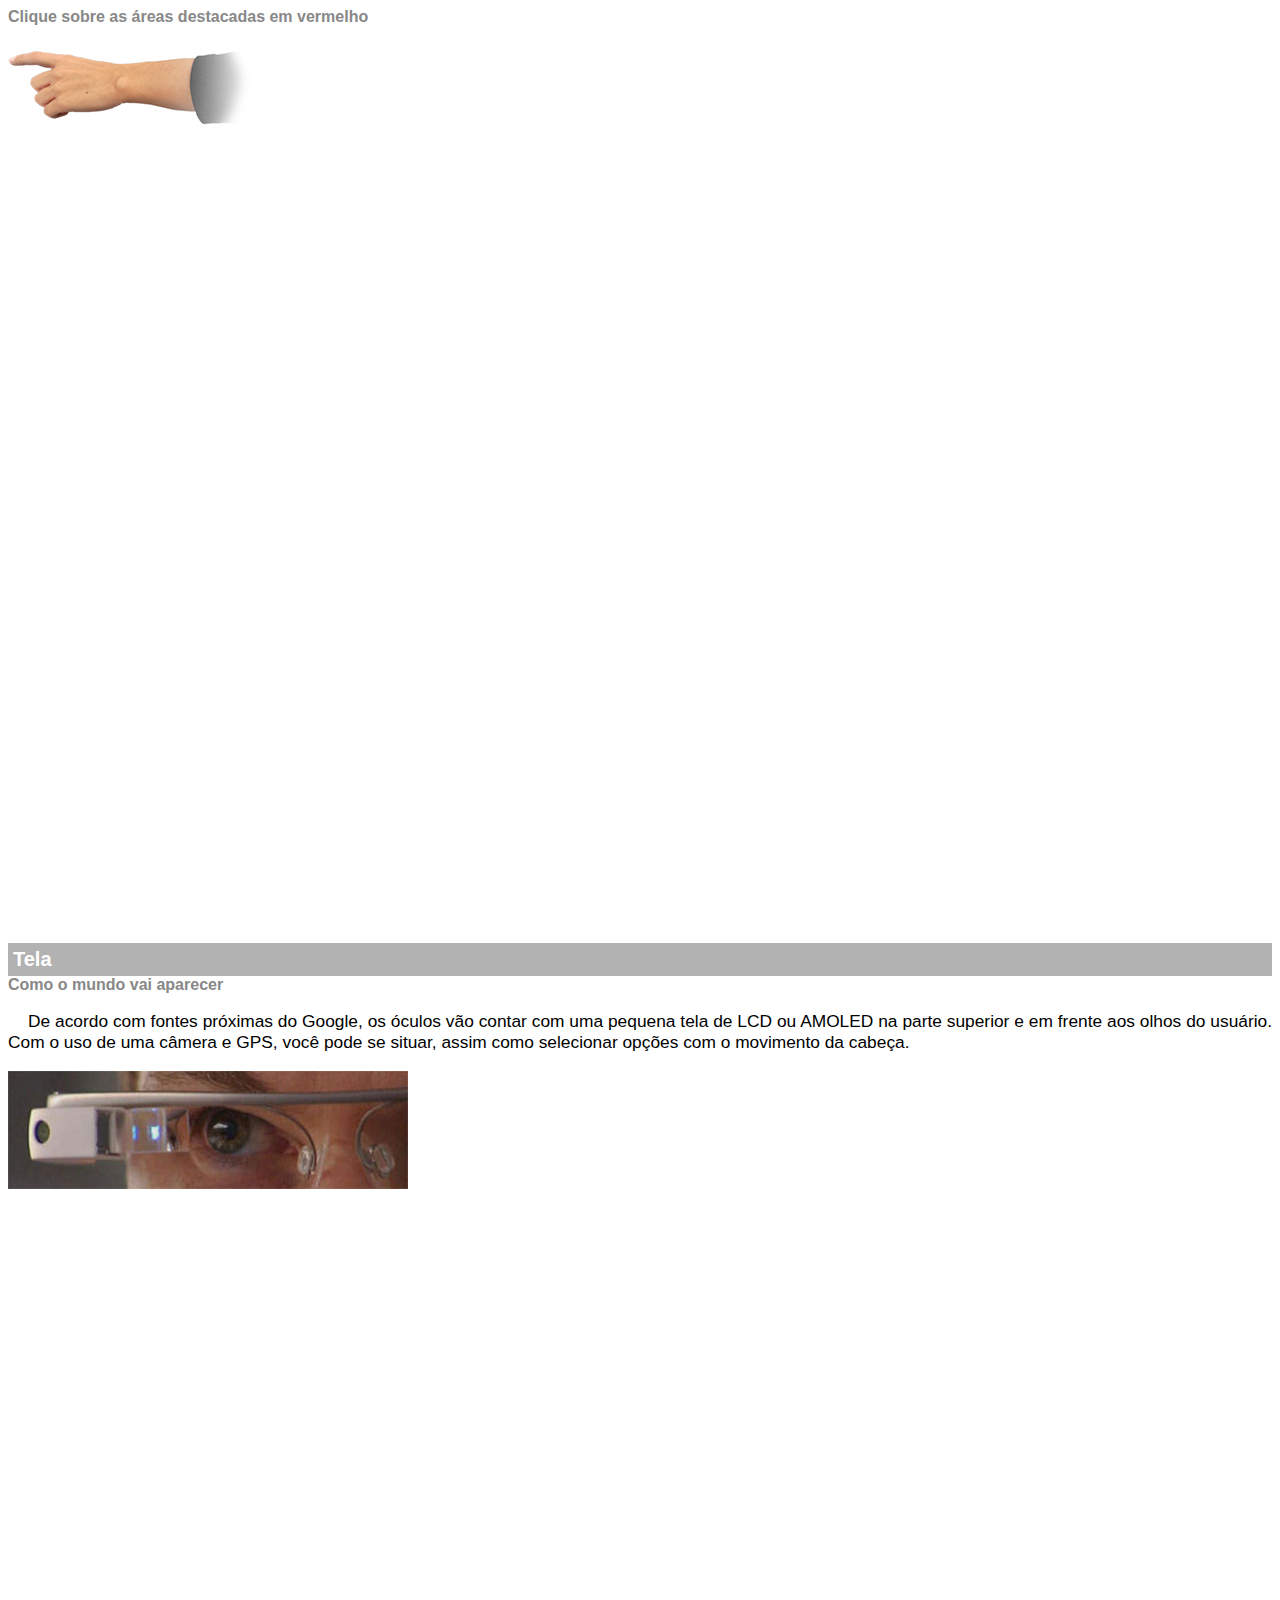
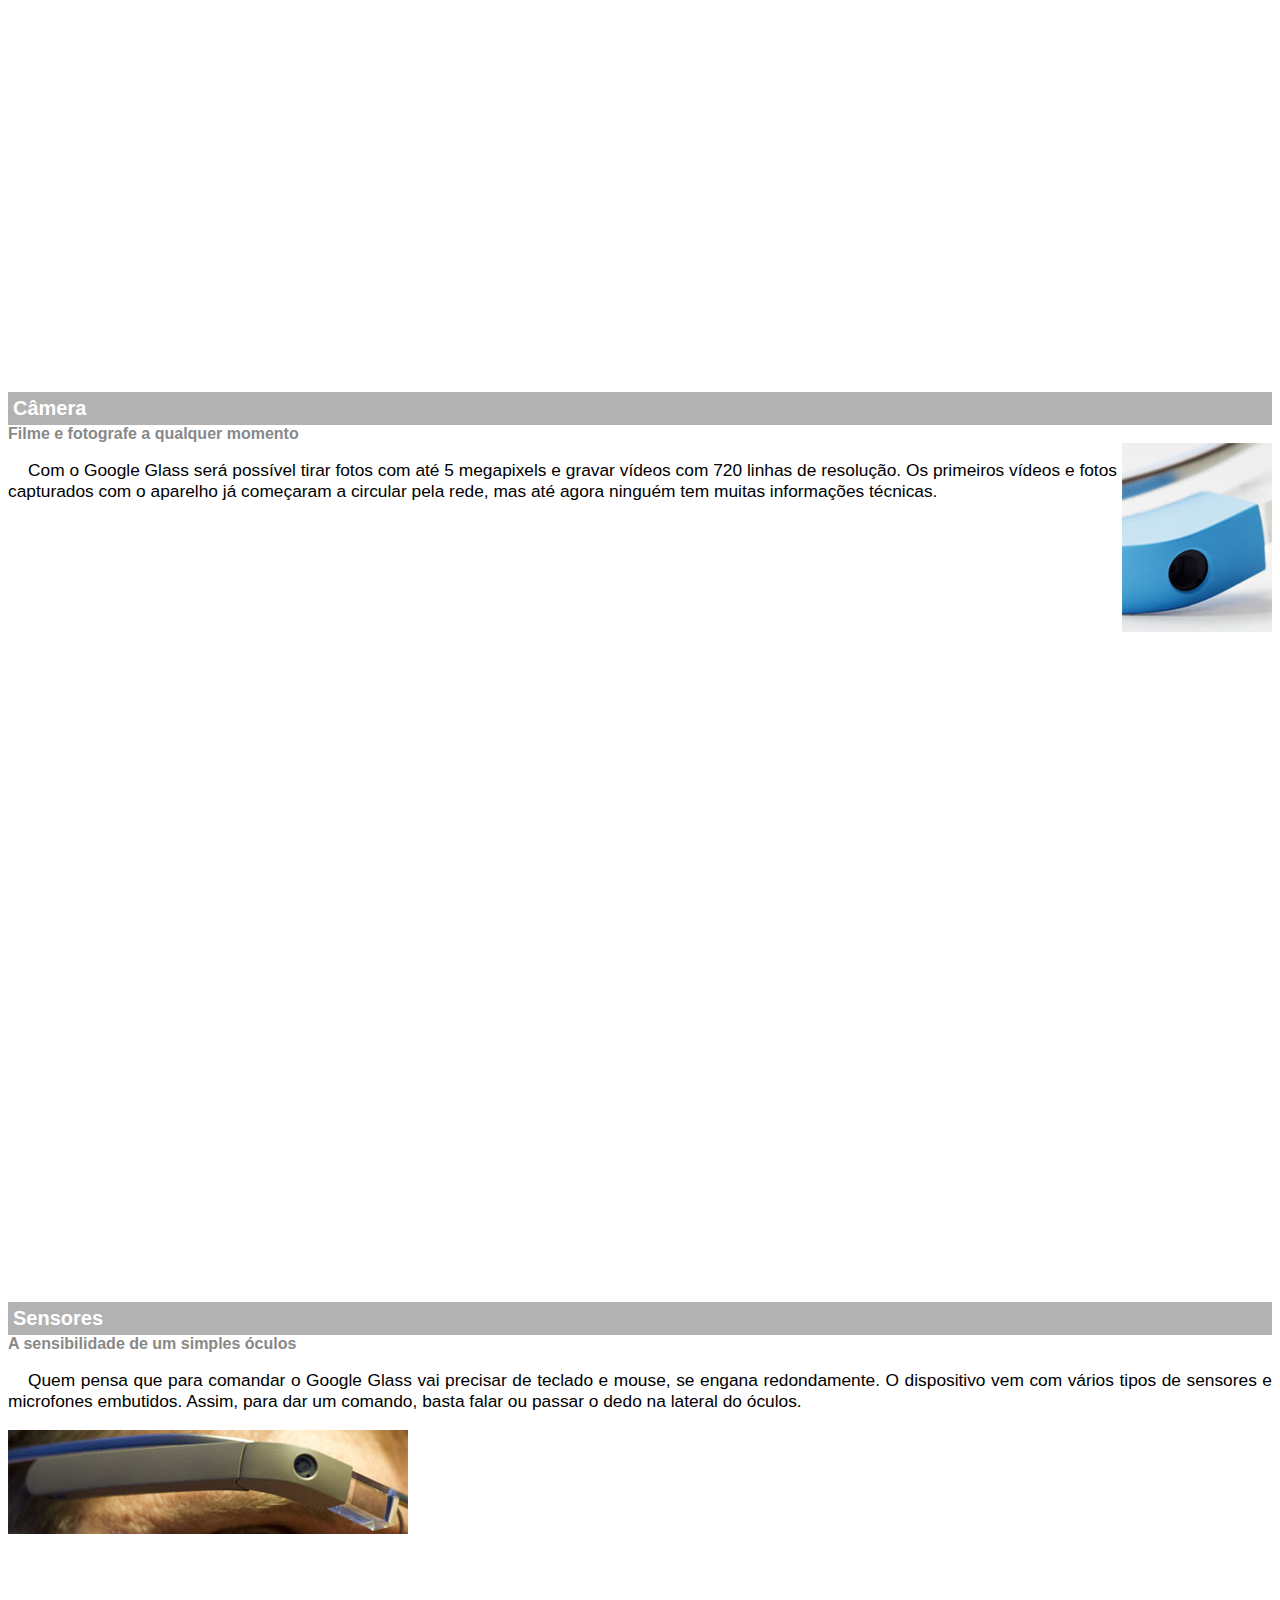
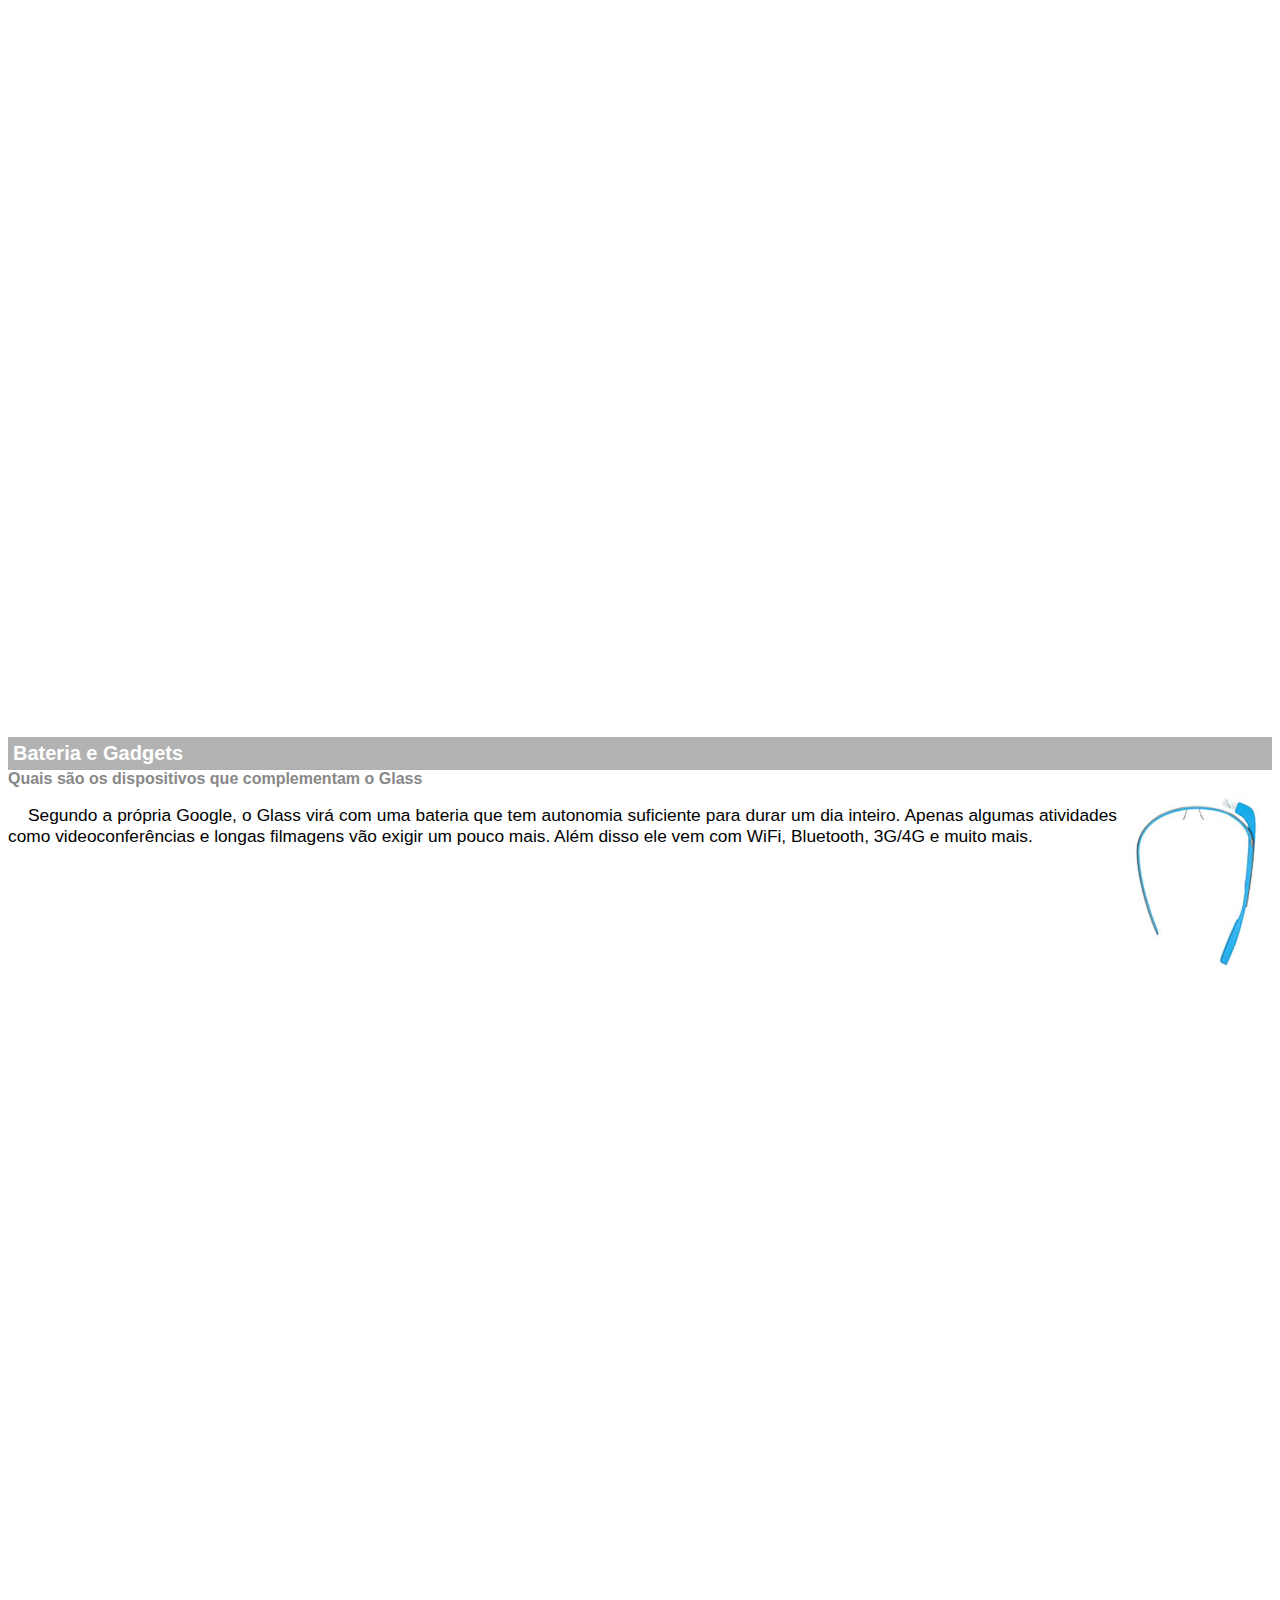
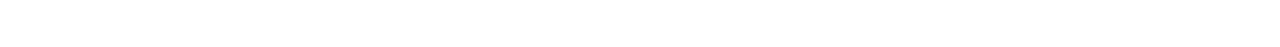
<file: google-glass.html>
<!DOCTYPE html>
<html lang="pt-br">
<head>
    <meta charset="UTF-8">
    <meta http-equiv="X-UA-Compatible" content="IE=edge">
    <meta name="viewport" content="width=device-width, initial-scale=1.0">
    <title>Informações sobre Goole Glass</title>
    <style>
        body {
            font-family: Arial, Helvetica, sans-serif;
            font-size: 10pt;
        
        }
        
        p {
            text-align: justify;
            text-indent: 20px;
            font-size: 13pt;
        }
        article h1{
            font-size: 15pt;
            color: #ffffff;
            background-color:rgba(0, 0, 0, 0.3) ;
            padding: 5px;
            margin: 0px;
        }
        article h2 {
            font-size: 12pt;
            color: #888888;
            margin: 0px;
        }
        article {
            margin-bottom: 800px;
        }
        img.img-dir {
            display: block;
            float: right;
            margin-left: 5px;
        }
        

    </style>
</head>
<body>
    


<article id ="topo">
    <header><h2>Clique sobre as áreas destacadas em vermelho</h2>
</header>
    <img src="_imagens/mao.png" alt="Mão apontando para esquerda">
</article>

<article id="tela">
     <header>
    <h1>Tela</h1>
    <h2>Como o mundo vai aparecer</h2>
</header>
<p>De acordo com fontes próximas do Google, os óculos vão contar com uma pequena tela de LCD ou AMOLED na parte superior e em frente aos olhos do usuário. Com o uso de uma câmera e GPS, você pode se situar, assim como selecionar opções com o movimento da cabeça.</p>
<img src="_imagens/det-tela.jpg" alt="Tela do Google glass"></article>

<article id="camera">
    <header>
    <h1>Câmera</h1>
    <h2>Filme e fotografe a qualquer momento</h2>
</header>
<img src="_imagens/det-camera.jpg" class="img-dir"alt="Câmera do Google glass">
<p>Com o Google Glass será possível tirar fotos com até 5 megapixels e gravar vídeos com 720 linhas de resolução. Os primeiros vídeos e fotos capturados com o aparelho já começaram a circular pela rede, mas até agora ninguém tem muitas informações técnicas.</p></article>

<article id ="sensores">
    <header>
        <h1>Sensores</h1>
        <h2>A sensibilidade de um simples óculos</h2>
    </header>
<p>Quem pensa que para comandar o Google Glass vai precisar de teclado e mouse, se engana redondamente. O dispositivo vem com vários tipos de sensores e microfones embutidos. Assim, para dar um comando, basta falar ou passar o dedo na lateral do óculos.</p><img src="_imagens/det-touch.jpg" alt="Sensores do Google glass">
</article>
<article id ="bateria">
    <header>
        <h1>Bateria e Gadgets</h1>
        <h2>Quais são os dispositivos que complementam o Glass</h2>
    </header>
<img src="_imagens/det-bateria.jpg" class = "img-dir"alt="Bateria e Gadgets do Google glass">
<p>Segundo a própria Google, o Glass virá com uma bateria que tem autonomia suficiente para durar um dia inteiro. Apenas algumas atividades como videoconferências e longas filmagens vão exigir um pouco mais. Além disso ele vem com WiFi, Bluetooth, 3G/4G e muito mais.</p></article>
</body>
</html>
</file>
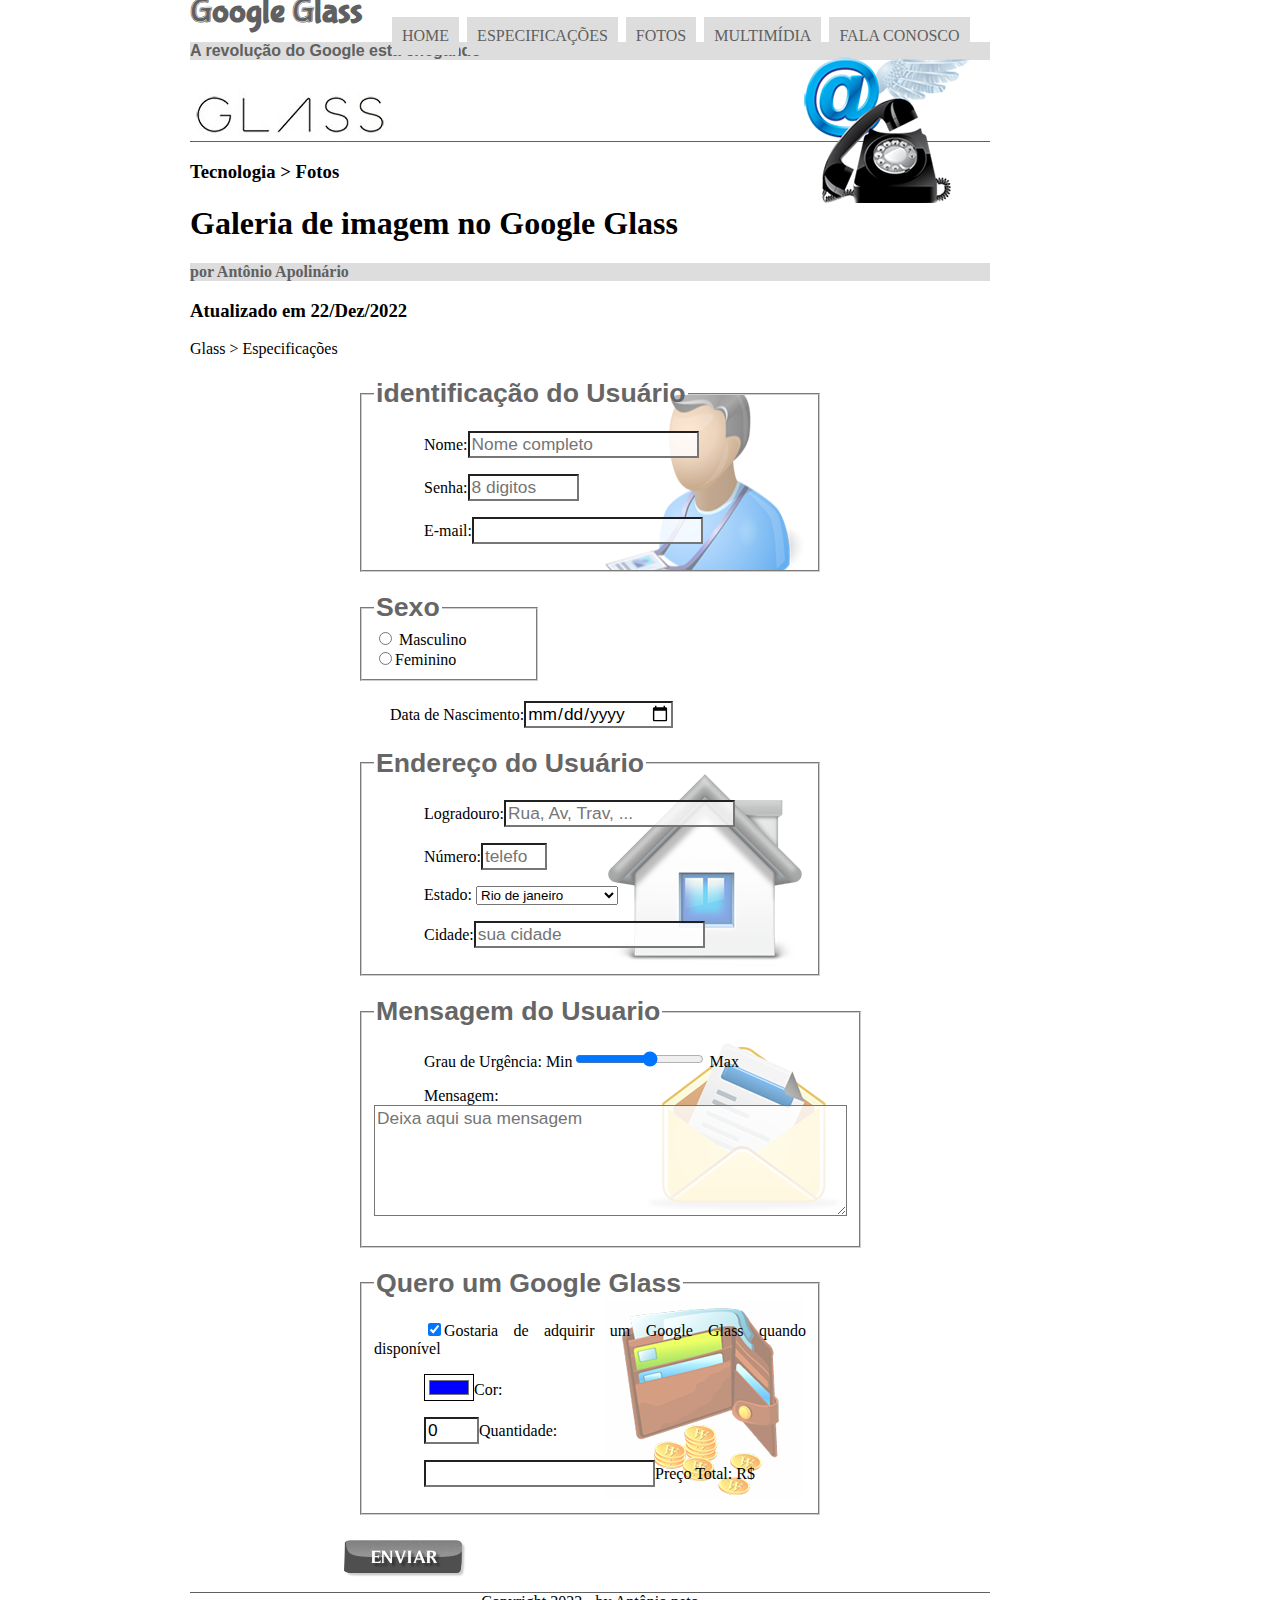
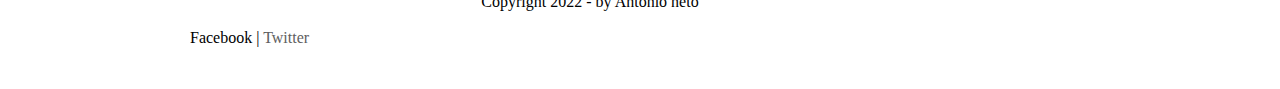
<file: html/fale-conosco.html>
<!DOCTYPE html>
<html lang="pt-br">
<head>
	<meta charset="utf-8">
	<title>Tudo sobre o google glass</title>
	<meta name="viewport" content="width=device-width, initial-scale=1">
	<title></title>
	<link rel="stylesheet" href="../css/form.css"/>
	<style>
		@font-face {	
			font-family: 'FonteLogo';
	        src: url("../fonts/bubblegum-sans-regular.otf");
}
		body { 
	
		background-color: #ffffff;
		color: rgba(0, 0, 0, 1.0);
	


	} 
	div#interface  {
				width: 900px;
				background-color: rgb(255, 255, 255);
				margin: -50px auto 0px auto ;
				box-shadow: 0px 0px 10px rgba(0, 0, 0, 0.5);
				padding: 10px ;

	}
	p {
		text-align: justify;
		text-indent: 50px;
	} 
	 a {
		color:#606060;
		text-decoration: none;
	 }
	 a:hover {
		text-decoration: underline;
	 }
		header#cabecalho img#icone {
		position: absolute;
		top: 50px;
		left: 800px;
	}

	header#cabecalho {
				border-bottom: 1px #606060 solid;
				height: 150px;
				background: url("../imagens/glass-logo-peq.jpg") no-repeat 0px 100px;
			}
		header#cabecalho h1 {
			font-family: 'FonteLogo', sans-serif;
			font-size: 35px;
			color: #606060;
			text-shadow: 10pt;
			padding: 0px;
			margin-bottom: 0px;
		}
		header#cabecalho h2 {
			font-family: 'Roboto', sans-serif;
			font-size: 25px;
			color: #888888;
			text-shadow: 15pt;
			padding: 0px;
			padding-top: 0px;
			

		}
	
	/*Formatação menu */
	nav#menu {
		display: block;
	}
	nav#menu ul{
		list-style: none;
		text-transform: uppercase;
		position: absolute;
		left: 350px;
		top: -1px;
		

	} 
	nav#menu li { 
			padding: 10px;
			display: inline-block; 
			background-color: #dddddd;	
			margin: 2px;

	} 
	nav#menu li:hover  {
		background-color: #606060;
		transition:  background-color 5s;

	}
	 nav#menu h1 {
		 display: none;

	 }

	 nav#menu a:hover {

		 color: #ffffff;
		 text-decoration:underline   ;
	 }
	 article#noticiaprincipal h2 {
		font-size: 12pt;
		color: #606060;
		background-color: #dddddd;
		padding: 5px 0px 5x 10px;
		margin: 10px 0px 10px 0px;
	 }
	
	 section#corpo {
		 display: block;
		 width:800px;
		 float: left;	 
		 padding-right: 15px;

	 }

	 aside#lateral {
		 display: block;
		 width:350px ;
		 float: right;
		margin-top: 170px;
		padding: 10px;
		background-color: #dddddd;
		box-shadow: 2px 2px 2px rgba(0, 0, 0, 0.5);
		padding: 10px;
		

	  }
	  aside#lateral h1{
		font-family: 'FonteLogo';
		font-size: 20pt;
		color: #606060;
		

	  }  
	  aside#lateral h2{
		font-size: 13pt;
		font-family: 'FonteLogo', sans-serif;
		background-color: #606060;
		color: #ffffff;
		padding: 10px;

	  }


	 footer#rodape {
		 clear: both;
		 border-top: 1px solid #606060;
		 text-align: center;

	 }

	</style>
<script language="javascript" src="../javascript/funcoes.js"></script>
<script>
    function calc_Total(){
        var qtd = parseInt(document.getElementById('cQtd').value)
        tot = qtd*1500;
        document.getElementById('cTot').value = tot;
    }
</script>
</head>

<body>

<div id="interface">
	
	<section  id="corpo">
	<article id ="noticiaprincipal">
	<header id="cabecalho">
	<hgroup>
	<h1>Google Glass</h1>
	<h2>A revolução do Google está chegando</h2>
	</hgroup>
	
	<img id="icone" src="../imagens/contato.png">


	<nav id="menu" >
		<ul type= "disk">
		<li onmouseover="mudaFoto('../imagens/home.png')" onmouseout="mudaFoto('../imagens/especificacoes.png')"><a href="../index.html" target="_blank">Home</a></li>
		 <li onmouseover="mudaFoto('../imagens/especificacoes.png')" onmouseout="mudaFoto('../imagens/especificacoes.png')"><a href="./specs.html" target="_blank">Especificações</a></li>
		<li onmouseover="mudaFoto('../imagens/fotos.png')" onmouseout="mudaFoto('../imagens/especificacoes.png')"><a  href="./fotos.html" target="_blank">Fotos</a></li>
		 <li onmouseover="mudaFoto('../imagens/multimidia.png')" onmouseout="mudaFoto('../imagens/especificacoes.png')"><a href="./multimidia.html" target="_blank">Multimídia</a></li>
		<li onmouseover="mudaFoto('../imagens/contato.png')" onmouseout="mudaFoto('../imagens/especificacoes.png')"><a href="./fale-conosco.html">Fala conosco</a></li>
	</ul>
	</nav>
	
	</header>

<section id="corpo-full">
	<hgroup> 
		<h3>Tecnologia > Fotos</h3>
		<h1>Galeria de imagem no Google Glass</h1>
		<h2>por Antônio Apolinário</h2>
		<h3>Atualizado em 22/Dez/2022</h3>
		</hgroup> Glass > Especificações

<form method="post" id="fContato" action="mailto:contatoApolinário@gmail.com" oninput="calc_Total();">
    <fieldset id="usuario"><legend>identificação do Usuário</legend>
    <p><label for="cNome">Nome:</label><input type="text" name="tNome" id="cNome" size="20" maxlength="30" placeholder="Nome completo"></p>
    <p><label for="cSenha">Senha:</label><input type="password" name="tSenha" id="cSenha" size="8" maxlength="8" placeholder="8 digitos"></input></p>
    <p><label for="cEmail">E-mail:</label><input type="email" name="tEmail" id="cEmail" s></p>
</fieldset>

<fieldset id="sexo"><legend>Sexo</legend>
     
        <input type="radio" name="tSexo" id="cMasc"> <label for="cMasc">Masculino</label><br>
        <input type="radio" name="tSexo" id="cFem"><label for="cFem">Feminino </label> 
    </fieldset>
        <p><label for="cData">Data de Nascimento:</label><input type="date" name="tData" id="cData"></p>
  

</fieldset>

<fieldset id="endereço"><legend>Endereço do Usuário</legend>
    <p><label for="cLogradouro">Logradouro:</label><input type="text " name="tLogradouro" id="cLogradouro" placeholder="Rua, Av, Trav, ..."></p>
    <p><label for="cNumero">Número:</label><input type="number" name="tNumero" id="cNumero" size="10000000" min="0" max="11" placeholder="telefone"></p>
    <p><label for="cEstado">Estado:</label>
        <select name="Todos os objetos" id="cEstado">
            <optgroup label="Região sudeste">
                <option value="RJ">Rio de janeiro</option>
                <option value="SP">São paulo</option>
                <option value="MG">minas gerais</option>
            </optgroup>
            
            <optgroup label="Região sul">
                <option value="RS">Rio grande do sul</option>
                <option value="PR">Paraná</option>
                <option value="SC">Santa catarina</option>
            </optgroup>
        </select></p>
    <p><label for="cCidade">Cidade:</label><input type="text" name="tCidade" id="cCidade" placeholder="sua cidade">
        <datalist id="cidades">
            <option value="Rio de janeiro"></option>
            <option value="Nova iguaçu"></option>
            <option value="Belford roxo"></option>
            <


    </datalist></p>
</fieldset>

<fieldset id="mensagem"><legend >Mensagem do Usuario</legend>
    <p><label for="cUrg">Grau de Urgência: </label>  Min<input type="range" name="tUrg" id="cUrg" min="0" max="10" step="2">  Max</p>
    <p><label for="cMsg">Mensagem:</label><textarea name="tMsg" id="cMsg" cols="45" rows="5" placeholder="Deixa aqui sua mensagem"></textarea> </p>

</fieldset>

<fieldset id="pedido"><legend id="adquirir">Quero um Google Glass</legend>
    <p><input type="checkbox" name="tPed" id="cPed" checked><label for="cPed">Gostaria de adquirir um Google Glass quando disponível</label></p>
    <p><input type="color" name="tCor" id="cCor" value="#0000FF"><label for="cCor">Cor:</label></p>
    <p><input type="number" name="tQtd" id="cQtd" min="0" max="5" value="0" ><label for="cQtd">Quantidade:</label></p>
    <p><input type="text" name="tTot" id="cTot" readonly><label for="cPreço" >Preço Total: R$</label></p>

</fieldset>
<input type="image" src="../imagens/botao-enviar.png">
</form>






<footer id="rodape">
Copyright 2022 - by Antônio neto
</footer><br/>
 Facebook | <a href ="https://www.youtube.com/watch?v=dQw4w9WgXcQ" target="_blank">Twitter</a>
</footer>
</div>	
</body>
</html>
</file>
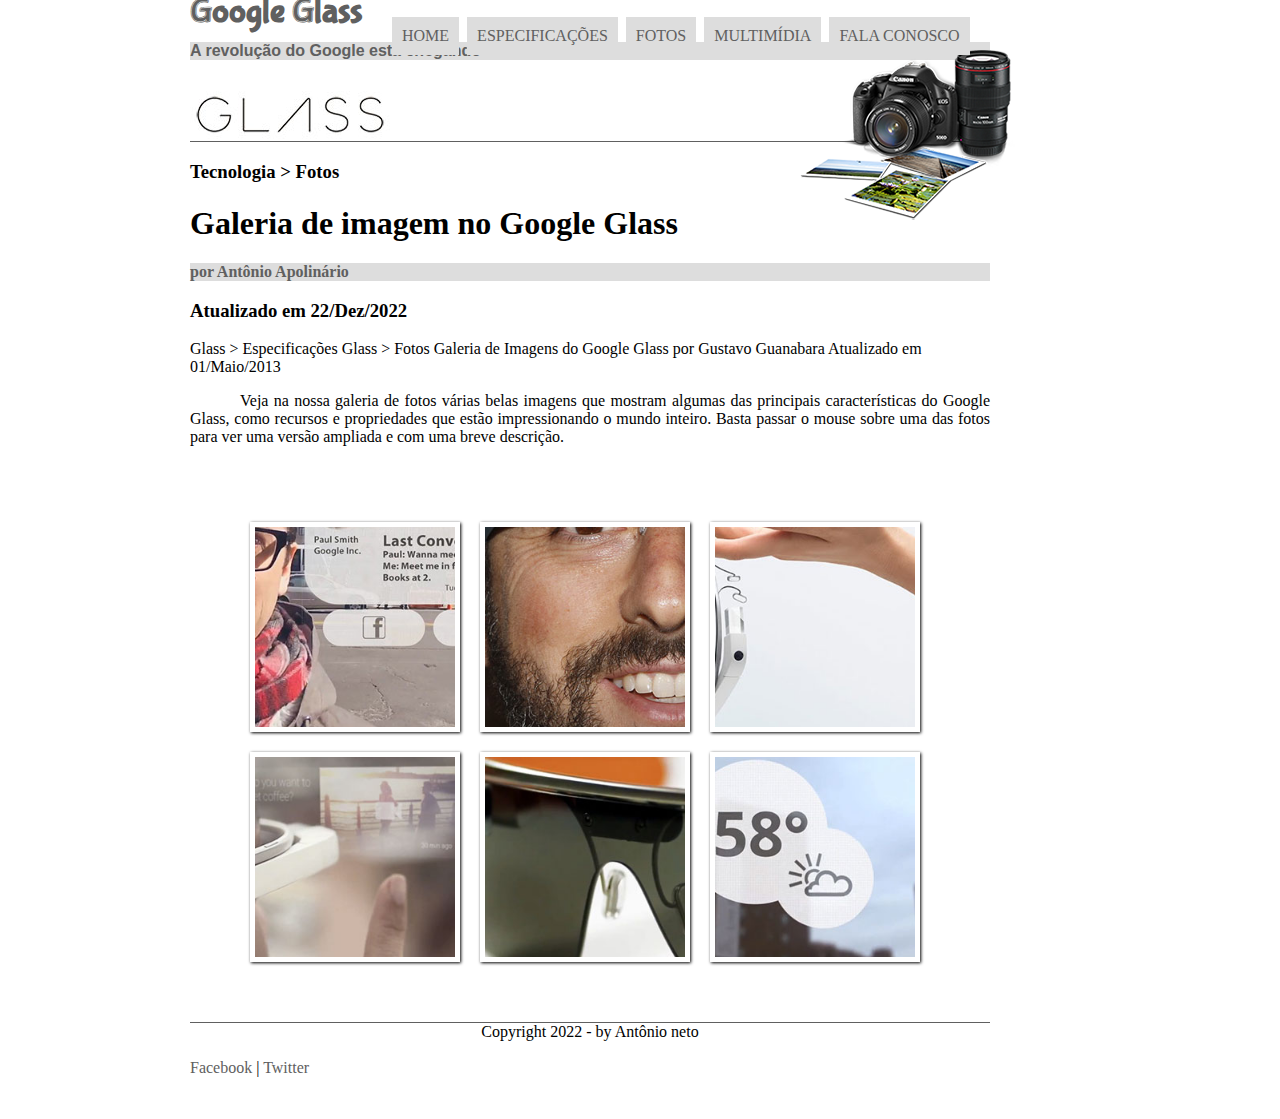
<file: html/fotos.html>
<!DOCTYPE html>
<html lang="pt-br">
<head>
	<meta charset="utf-8">
	<title>Tudo sobre o google glass</title>
	<meta name="viewport" content="width=device-width, initial-scale=1">
	<title></title>
	<link rel="stylesheet" href="../css/fotos.css"/>
	<style>
		@font-face {	
			font-family: 'FonteLogo';
	        src: url("../fonts/bubblegum-sans-regular.otf");
}
		body { 
	
		background-color: #ffffff;
		color: rgba(0, 0, 0, 1.0);
	


	} 
	div#interface  {
				width: 900px;
				background-color: rgb(255, 255, 255);
				margin: -50px auto 0px auto ;
				box-shadow: 0px 0px 10px rgba(0, 0, 0, 0.5);
				padding: 10px ;

	}
	p {
		text-align: justify;
		text-indent: 50px;
	} 
	 a {
		color:#606060;
		text-decoration: none;
	 }
	 a:hover {
		text-decoration: underline;
	 }
		header#cabecalho img#icone {
		position: absolute;
		top: 50px;
		left: 800px;
	}

	header#cabecalho {
				border-bottom: 1px #606060 solid;
				height: 150px;
				background: url("../imagens/glass-logo-peq.jpg") no-repeat 0px 100px;
			}
		header#cabecalho h1 {
			font-family: 'FonteLogo', sans-serif;
			font-size: 35px;
			color: #606060;
			text-shadow: 10pt;
			padding: 0px;
			margin-bottom: 0px;
		}
		header#cabecalho h2 {
			font-family: 'Roboto', sans-serif;
			font-size: 25px;
			color: #888888;
			text-shadow: 15pt;
			padding: 0px;
			padding-top: 0px;
			

		}
	
	/*Formatação menu */
	nav#menu {
		display: block;
	}
	nav#menu ul{
		list-style: none;
		text-transform: uppercase;
		position: absolute;
		left: 350px;
		top: -1px;
		

	} 
	nav#menu li { 
			padding: 10px;
			display: inline-block; 
			background-color: #dddddd;	
			margin: 2px;
			transition: background-color 1s;
	} 
	nav#menu li:hover  {
		background-color: #606060;
		

	}
	 nav#menu h1 {
		 display: none;

	 }

	 nav#menu a:hover {

		 color: #ffffff;
		 text-decoration:underline   ;
	 }
	 article#noticiaprincipal h2 {
		font-size: 12pt;
		color: #606060;
		background-color: #dddddd;
		padding: 5px 0px 5x 10px;
		margin: 10px 0px 10px 0px;
	 }
	
	 section#corpo {
		 display: block;
		 width:800px;
		 float: left;	 
		 padding-right: 15px;

	 }

	 aside#lateral {
		 display: block;
		 width:350px ;
		 float: right;
		margin-top: 170px;
		padding: 10px;
		background-color: #dddddd;
		box-shadow: 2px 2px 2px rgba(0, 0, 0, 0.5);
		padding: 10px;
		

	  }
	  aside#lateral h1{
		font-family: 'FonteLogo';
		font-size: 20pt;
		color: #606060;
		

	  }  
	  aside#lateral h2{
		font-size: 13pt;
		font-family: 'FonteLogo', sans-serif;
		background-color: #606060;
		color: #ffffff;
		padding: 10px;

	  }


	 footer#rodape {
		 clear: both;
		 border-top: 1px solid #606060;
		 text-align: center;

	 }

	</style>
</head>
<script language="javascript" src="../javascript/funcoes.js"></script>
<body>

<div id="interface">
	
	<section  id="corpo">
	<article id ="noticiaprincipal">
	<header id="cabecalho">
	<hgroup>
	<h1>Google Glass</h1>
	<h2>A revolução do Google está chegando</h2>
	</hgroup>
	
	<img id="icone" src="../imagens/fotos.png">


<nav id="menu" >
	<ul type= "disk">
	<li onmouseover="mudaFoto('../imagens/home.png')" onmouseout="mudaFoto('../imagens/fotos.png')"><a href="../index.html" target="_blank">Home</a></li>
 	<li onmouseover="mudaFoto('../imagens/especificacoes.png')" onmouseout="mudaFoto('./imagens/fotos.png')"><a href="./specs.html" target="_blank">Especificações</a></li>
	<li onmouseover="mudaFoto('../imagens/fotos.png')" onmouseout="mudaFoto('../imagens/fotos.png')"><a  href="./fotos.html" target="_blank">Fotos</a></li>
 	<li onmouseover="mudaFoto('../imagens/multimidia.png')" onmouseout="mudaFoto('../imagens/fotos.png')"><a href="./multimidia.html" target="_blank">Multimídia</a></li>
	<li onmouseover="mudaFoto('../imagens/contato.png')" onmouseout="mudaFoto('../imagens/fotos.png')"><a href="./fale-conosco.html">Fala conosco</a></li>
</ul>
</nav>
	</header>

<section id="corpo-full">
	<hgroup> 
		<h3>Tecnologia > Fotos</h3>
		<h1>Galeria de imagem no Google Glass</h1>
		<h2>por Antônio Apolinário</h2>
		<h3>Atualizado em 22/Dez/2022</h3>
		</hgroup> Glass > Especificações

Glass > Fotos
Galeria de Imagens do Google Glass
por Gustavo Guanabara
Atualizado em 01/Maio/2013

<p>Veja na nossa galeria de fotos várias belas imagens que mostram algumas das principais características do Google Glass, como recursos e propriedades que estão impressionando o mundo inteiro. Basta passar o mouse sobre uma das fotos para ver uma versão ampliada e com uma breve descrição.</p>

<ul id="album-fotos">
<li id="foto01"><span>Agenda e lembretes</span></li> 
<li id="foto02"><span>Sergey Brin usando o Glass</span></li> 
<li id="foto03"><span>Leve e compacto/span></li> 
<li id="foto04"><span>Sensação de uma tela de 50"</span></li>
<li id="foto05"><span>Vários tipos de lente</span></li> 
<li id="foto06"><span>Informações importantes</span></li> </ul>

</section>

<footer id="rodape">
    Copyright 2022 - by Antônio neto</footer>
	<br/>
     <a href= "https://www.youtube.com/watch?v=RK1lXWL24mc"class="link " target="_blank">Facebook</a> | <a href ="https://www.youtube.com/watch?v=dQw4w9WgXcQ" class="link " target="_blank">Twitter</a>
    </footer>
    </div>	
    </body>
    </html>
</file>
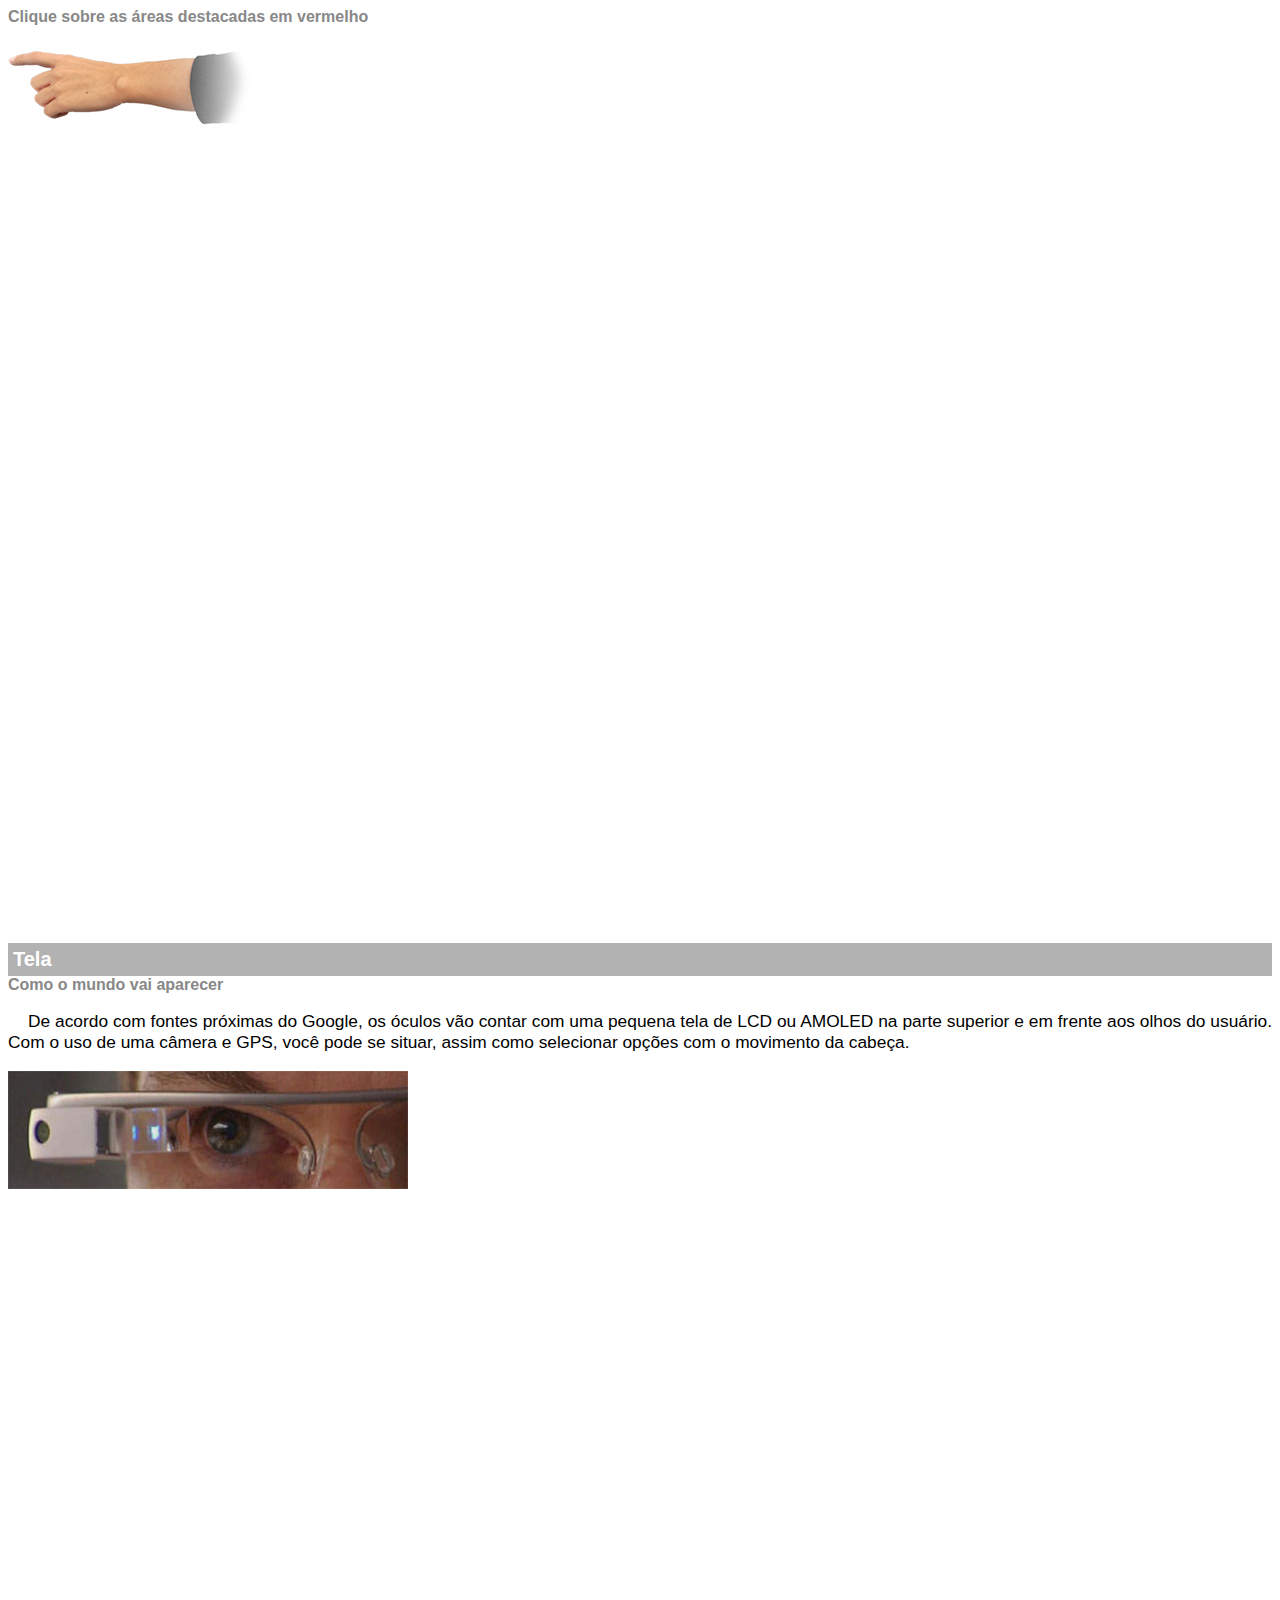
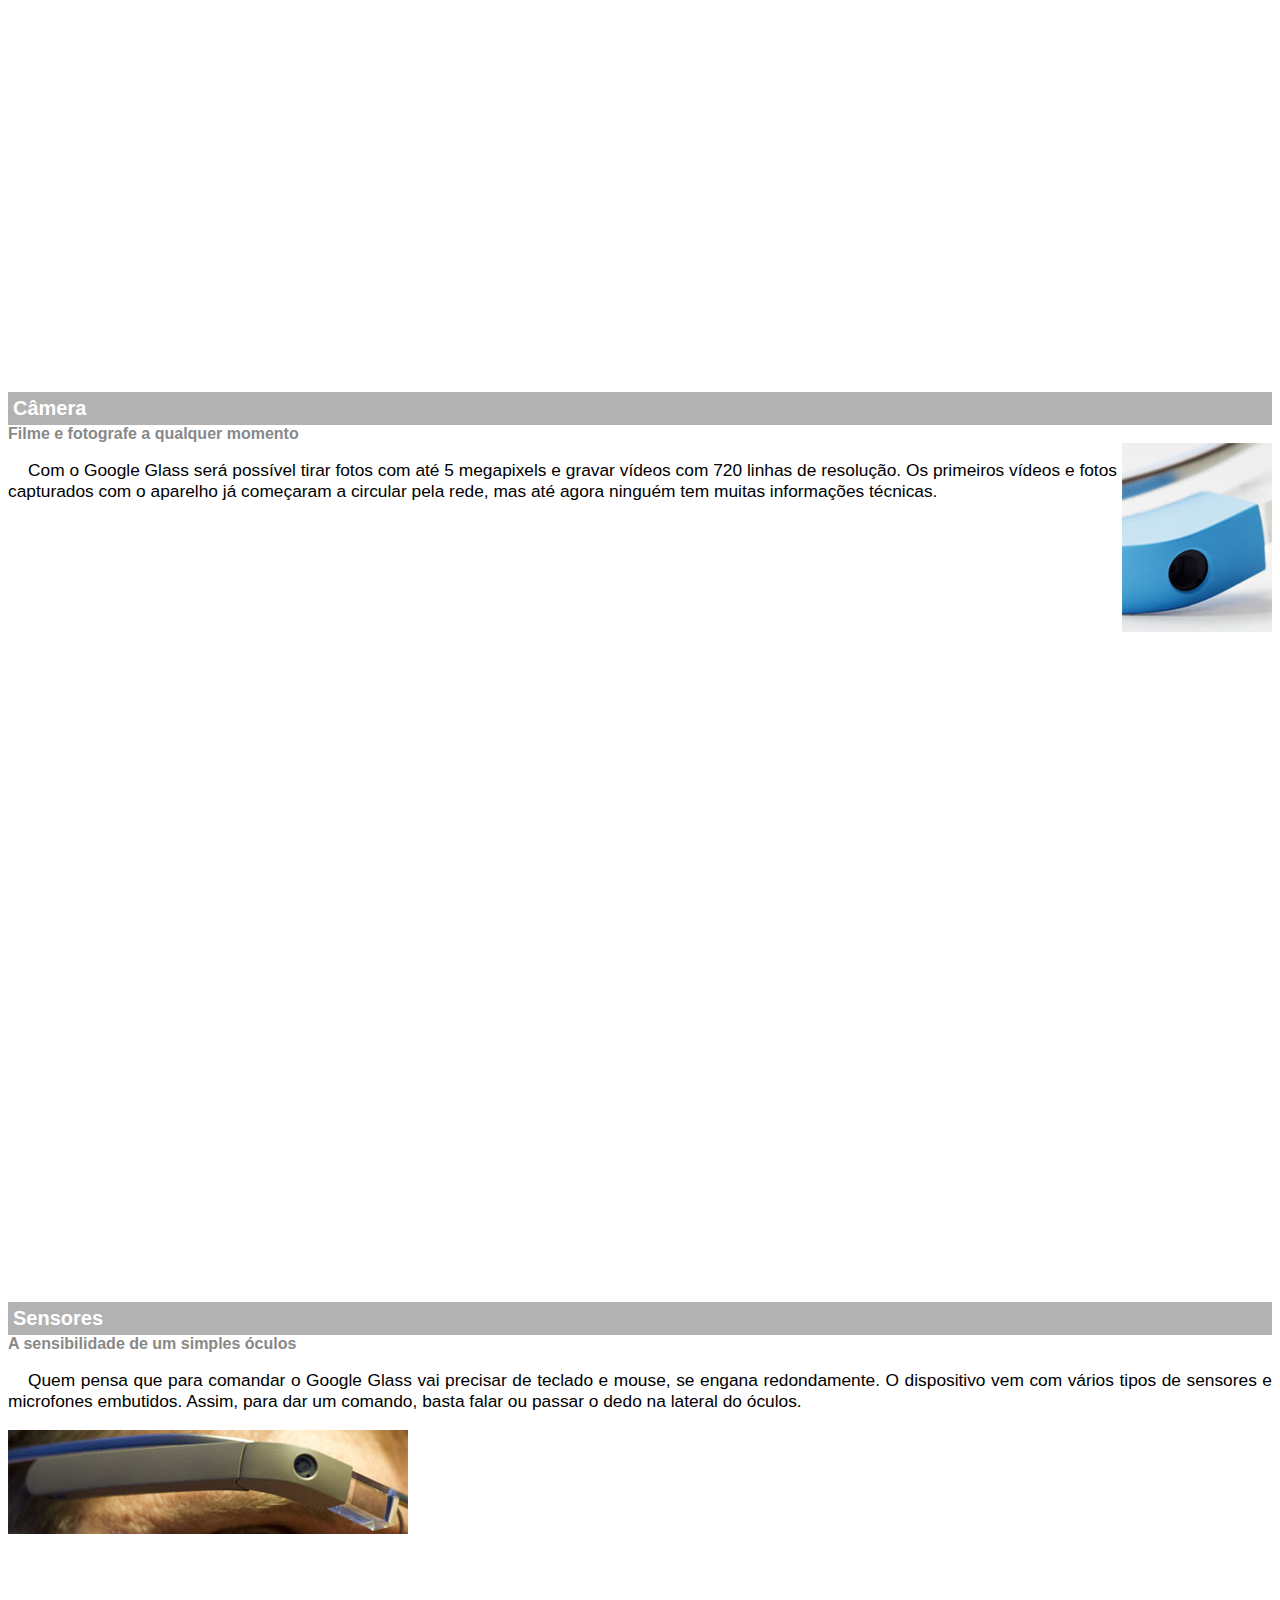
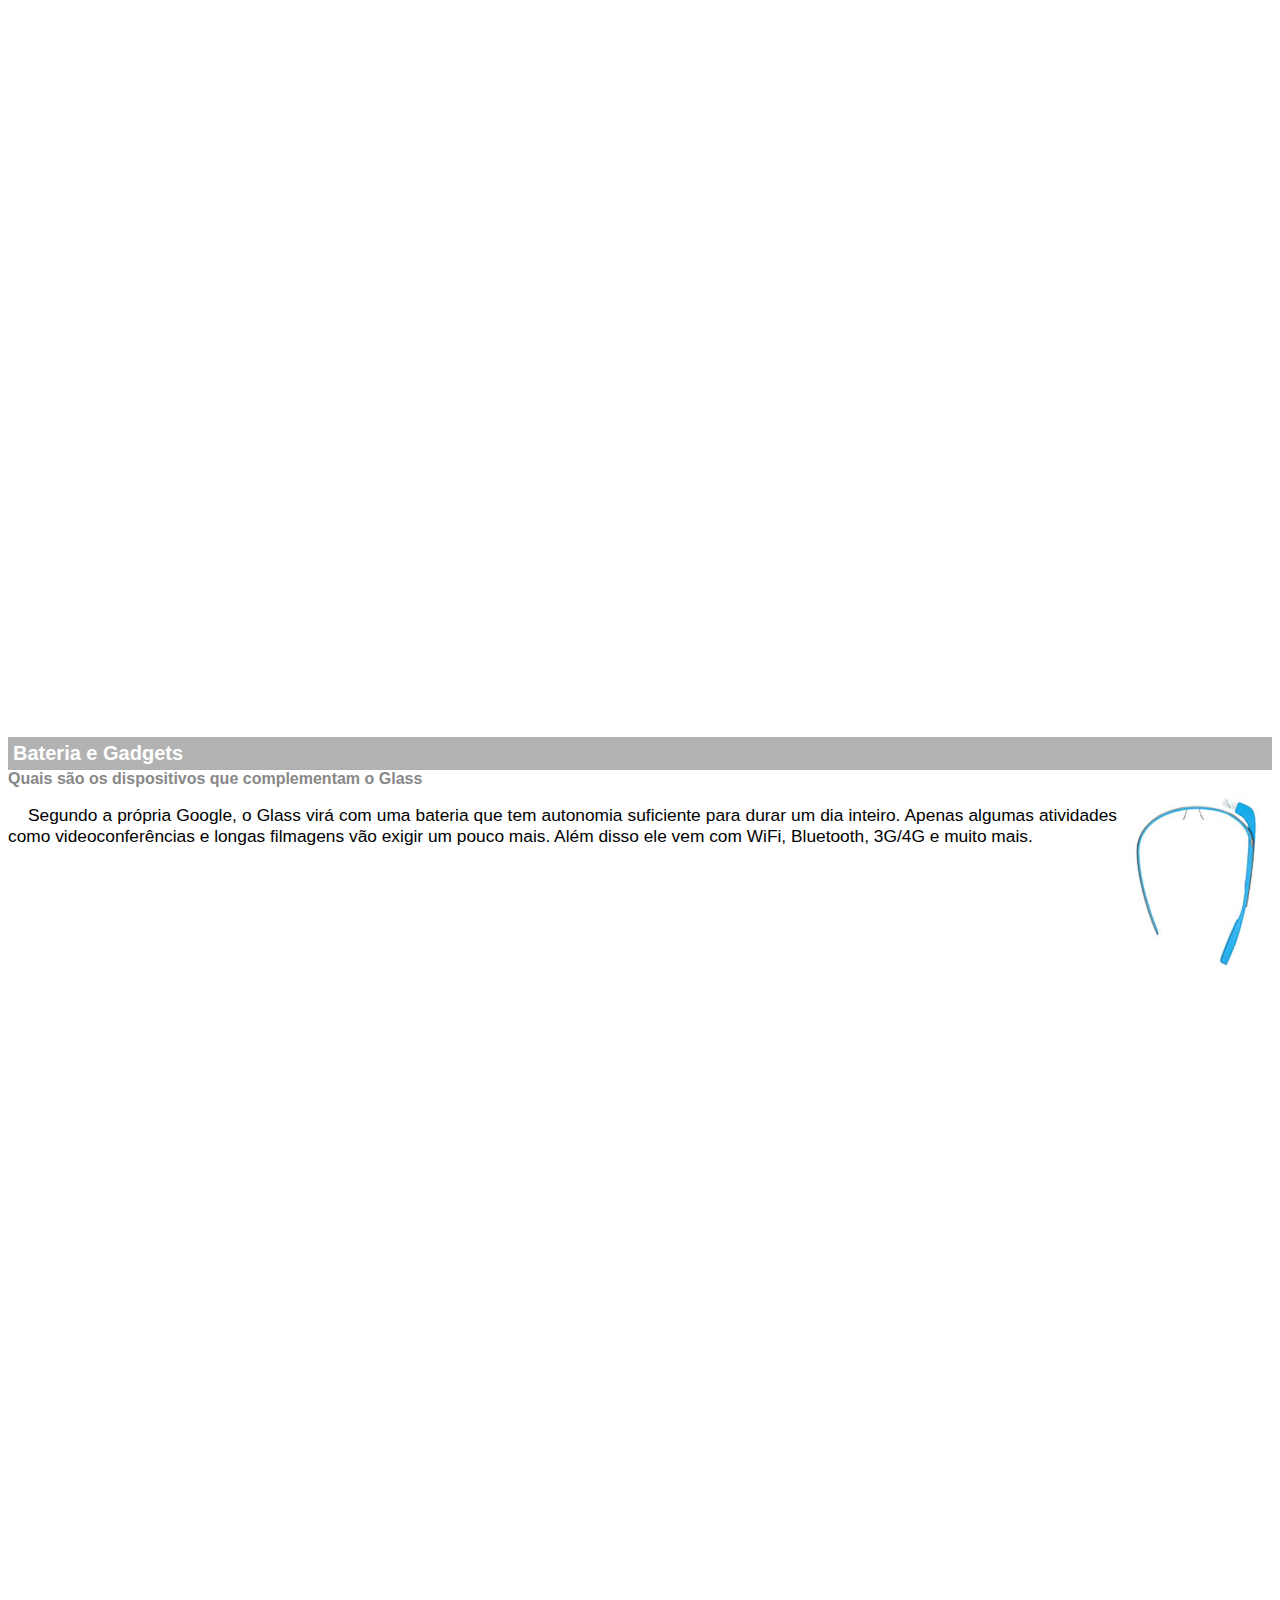
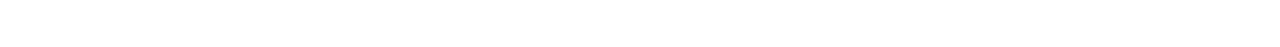
<file: html/google-glass.html>
<!DOCTYPE html>
<html lang="pt-br">
<head>
    <meta charset="UTF-8">
    <meta http-equiv="X-UA-Compatible" content="IE=edge">
    <meta name="viewport" content="width=device-width, initial-scale=1.0">
    <title>Informações sobre Goole Glass</title>
    <style>
        body {
            font-family: Arial, Helvetica, sans-serif;
            font-size: 10pt;
        
        }
        
        p {
            text-align: justify;
            text-indent: 20px;
            font-size: 13pt;
        }
        article h1{
            font-size: 15pt;
            color: #ffffff;
            background-color:rgba(0, 0, 0, 0.3) ;
            padding: 5px;
            margin: 0px;
        }
        article h2 {
            font-size: 12pt;
            color: #888888;
            margin: 0px;
        }
        article {
            margin-bottom: 800px;
        }
        img.img-dir {
            display: block;
            float: right;
            margin-left: 5px;
        }
        

    </style>
</head>
<body>
    


<article id ="topo">
    <header><h2>Clique sobre as áreas destacadas em vermelho</h2>
</header>
    <img src="../imagens/mao.png" alt="Mão apontando para esquerda">
</article>

<article id="tela">
     <header>
    <h1>Tela</h1>
    <h2>Como o mundo vai aparecer</h2>
</header>
<p>De acordo com fontes próximas do Google, os óculos vão contar com uma pequena tela de LCD ou AMOLED na parte superior e em frente aos olhos do usuário. Com o uso de uma câmera e GPS, você pode se situar, assim como selecionar opções com o movimento da cabeça.</p>
<img src="../imagens/det-tela.jpg" alt="Tela do Google glass"></article>

<article id="camera">
    <header>
    <h1>Câmera</h1>
    <h2>Filme e fotografe a qualquer momento</h2>
</header>
<img src="../imagens/det-camera.jpg" class="img-dir"alt="Câmera do Google glass">
<p>Com o Google Glass será possível tirar fotos com até 5 megapixels e gravar vídeos com 720 linhas de resolução. Os primeiros vídeos e fotos capturados com o aparelho já começaram a circular pela rede, mas até agora ninguém tem muitas informações técnicas.</p></article>

<article id ="sensores">
    <header>
        <h1>Sensores</h1>
        <h2>A sensibilidade de um simples óculos</h2>
    </header>
<p>Quem pensa que para comandar o Google Glass vai precisar de teclado e mouse, se engana redondamente. O dispositivo vem com vários tipos de sensores e microfones embutidos. Assim, para dar um comando, basta falar ou passar o dedo na lateral do óculos.</p><img src="../imagens/det-touch.jpg" alt="Sensores do Google glass">
</article>
<article id ="bateria">
    <header>
        <h1>Bateria e Gadgets</h1>
        <h2>Quais são os dispositivos que complementam o Glass</h2>
    </header>
<img src="../imagens/det-bateria.jpg" class = "img-dir"alt="Bateria e Gadgets do Google glass">
<p>Segundo a própria Google, o Glass virá com uma bateria que tem autonomia suficiente para durar um dia inteiro. Apenas algumas atividades como videoconferências e longas filmagens vão exigir um pouco mais. Além disso ele vem com WiFi, Bluetooth, 3G/4G e muito mais.</p></article>
</body>
</html>
</file>
<file: css/form.css>
@charset "utf-8";
form {
    width: 500px;
    margin: auto;
} 
input, textarea {
    font-family: sans-serif;
    font-weight: normal;
    font-size: 13pt;
    background-color: rgba(255,2552,255, 0.8)
}   

input:hover, textarea:hover {
    background-color: #dddddd;
}
legend {
    color: #666666;
    font-size: 20pt;
    font-family: sans-serif;
    font-weight: bold;
}
fieldset {
    border-color: #cecece;
    margin: 20px;

}
fieldset#sexo{
    width: 150px;

}
fieldset#usuario {
    background: url("../imagens/icone-contato.png" )no-repeat 95%, 95%;
} 
fieldset#endereço {
    background: url("../imagens/icone-endereco.png" )no-repeat 95%, 95%;
}
fieldset#mensagem {
    background: url("../imagens/icone-mensagem.png" )no-repeat 95%, 95%;
}
fieldset#pedido {
    background: url("../imagens/icone-pagamento.png" )no-repeat 95%, 95%;
}
</file>
<file: css/fotos.css>
@charset "utf-8";

ul#album-fotos {
    width: 700px;
    margin: auto;
    padding: 50px;
    overflow: hidden;
    list-style: none;
 
   

} 
ul#album-fotos li span {
    opacity: 0;
    color: #ffffff;
    text-shadow: 1px 1px 1px #000000;
    font-size: 9pt;
    line-height: 370px;
    padding: 5px;
    background-color: rgba(0, 0, 0,.3);
    
}
ul#album-fotos li:hover span {
    opacity: 1;
}
ul#album-fotos li:hover {
    -webkit-transform: scale(1.5);
}
ul#album-fotos li {
    float: left;
    width: 200px;
    height: 200px;
    margin: 10px;
    border: 5px solid #ffffff;
    background-color: #ffffff;
    box-shadow: 1px 1px 3px black ;
    -webkit-transition: all 0.4s ease-in;
}
ul#album-fotos li#foto01 {
    background: url('../imagens/galeria-01.jpg' )no-repeat;
    background-position: 50% 50%;
    background-size: 400px 400px;
    background-color: #ffffff;
}
ul#album-fotos li#foto01:hover  {
    background-position: 0px 0px;
    background-size: 200px 200px;

}
ul#album-fotos li#foto02 {
    background: url('../imagens/galeria-02.jpg' )no-repeat;
    background-color: #ffffff;
    background-position: 50% 50%;
    background-size: 400px 400px;
} 
ul#album-fotos li#foto02:hover  {
    background-position: 0px 0px;
    background-size: 200px 200px;

}
ul#album-fotos li#foto03 {
    background: url('../imagens/galeria-03.jpg' )no-repeat;
    background-color: #ffffff;
    background-position: 50% 50%;
    background-size: 400px 400px;
}
ul#album-fotos li#foto03:hover  {
    background-position: 0px 0px;
    background-size: 200px 200px;

}
ul#album-fotos li#foto04 {
    background: url('../imagens/galeria-04.jpg' )no-repeat;
    background-color: #ffffff;
    background-position: 50% 50%;
    background-size: 400px 400px;
}
ul#album-fotos li#foto04:hover  {
    background-position: 0px 0px;
    background-size: 200px 200px;

}
ul#album-fotos li#foto05 {
    background: url('../imagens/galeria-05.jpg' )no-repeat;
    background-color: #ffffff;
    background-position: 50% 50%;
    background-size: 400px 400px;
}
ul#album-fotos li#foto05:hover  {
    background-position: 0px 0px;
    background-size: 200px 200px;

}
ul#album-fotos li#foto06 {
    background: url('../imagens/galeria-06.jpg' )no-repeat;
    background-color: #ffffff;
    background-position: 50% 50%;
    background-size: 400px 400px;
}
ul#album-fotos li#foto06:hover  {
    background-position: 0px 0px;
    background-size: 200px 200px;

}
</file>
